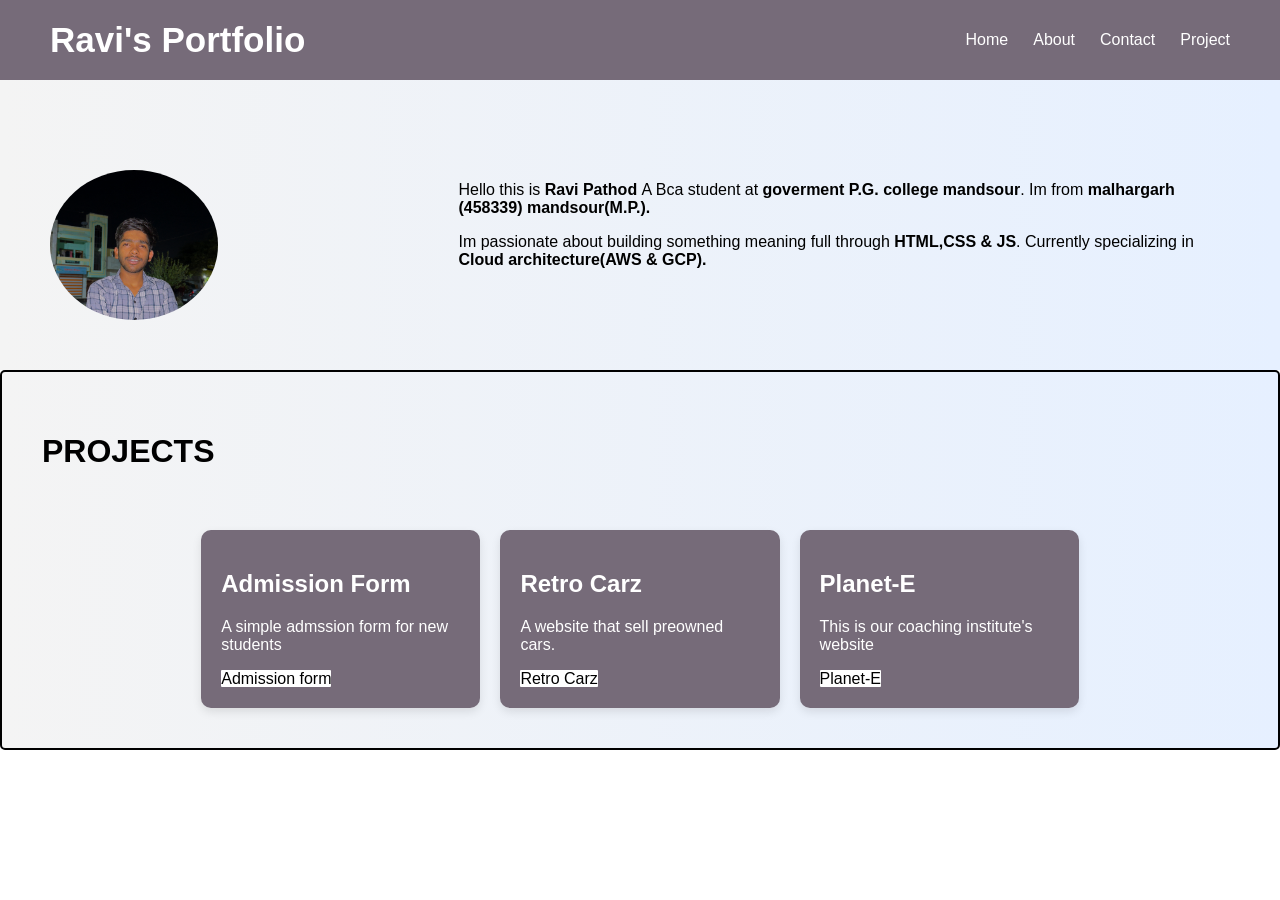
<file: port.html>
<!DOCTYPE html>
<html lang="en">
<head>
    <meta charset="UTF-8">
    <meta name="viewport" content="width=device-width, initial-scale=1.0">
    <title>PORTFOLIO</title>
     <link rel="stylesheet" href="port.css" type="text/css"> 
    
     <script>
        window.onload=function(){
            alert("Welcome to RAVI'S portfolio");
        }
     </script>
</head>
 <body>
  
    <nav class="navbar">
<div class="logo">Ravi's Portfolio</div>
              
                <ul class="nav-links">

                    <li><a href="https://coolors.co/ad343e-474747-f2af29-000000-e0e0ce">Home</a></li>
                      <li><a href="#hero1">About</a></li>
                          <li><a href="#">Contact</a></li>
                          <li><a href="#P-SECTION">Project</a></li>

                </ul>

    </nav>
    <!--this is hero section-->
    <section id="hero1" class="hero">
        <img src="/ravi.jpg" alt="ravi's photo"  height="150px" >
        <div class="hero-content"> 
            <p>Hello this is <strong>Ravi Pathod </strong> A Bca student at<strong> goverment P.G. college mandsour</strong>.
        Im from<strong> malhargarh (458339) mandsour(M.P.).</strong></p>

      <p> Im passionate about building something meaning full through<strong> HTML,CSS & JS</strong>. 
        Currently specializing in <strong>Cloud architecture(AWS & GCP).</strong>
    </p></div>


    </section>
     <!--this is hero section-->
<div class="project-section" id="P-SECTION">
    <h1 class="project-title">PROJECTS</h1>
<div class="project-cards">
    <div class="card">
        <h2>Admission Form</h2>
        <p>A simple admssion form for new students</p>
        <a href="#" class="btn">Admission form</a>
    </div>
    <div class="card">
        <h2>Retro Carz</h2>
        <p>A website that sell preowned cars.</p>
         <a href="#" class="btn">Retro Carz</a>
    </div>
<div class="card">
    <h2>Planet-E</h2>
    <p>This is our coaching institute's website</p>
     <a href="/admissionform.html" class="btn">Planet-E</a>
</div>

    </div>
    </div>
</body>
</html>
</file>
<file: port.css>
body{
    margin: 0;
    padding: 0;
    font-family: Arial, Helvetica, sans-serif;
}
.navbar{
    display: flex;
    justify-content: space-between;
    align-items: center;
    padding: 15px 50px;
    color: white;
    background-color:  #766B79;
    box-shadow: 0 2px 5px rgba(0,0,0,0,1);
    /* border: 1px solid black; */
}
.logo{
        font-size: 35px;
        font-weight: bold;

}
.nav-links{
    list-style: none;
    display: flex;
    gap: 25PX;
}
.nav-links li{
    display: inline;
}
.nav-links a{
    text-decoration: none;
    color: white;
    font-weight: 500;
}
.nav-links a:hover{
    color:#4f8cff
}
.project-section{
    align-items: center;
    padding: 40px;
    border: 2px solid black;
     box-shadow: 0 2px 5px rgba(0,0,0,0,1);
     border-radius: 5px;
     min-width: 600px;
        background:linear-gradient(to right, #f4f4f4, #e6f0ff);
     
}
.project-cards {
    display: flex;
    justify-content: center;
    gap: 20px;
    margin-top:5%;
     
}

     

.card{
    background-color: #766B79;
    color: white;
    width: 20%;
    padding: 20px;
    border-radius: 10px;
    box-shadow: 0 4px 10px rgba(0,0,0,0.1);
}
.card:hover{
    transform: translatey(-5px);
}
.btn{
    text-decoration: none;
    border-radius: 1px;
    background: white;
    color: black;
    display:inline ;
}


.hero img{
border-radius: 50%;  
margin-top: 40px; 
display: inline;

}
.hero-content{
    padding-left: 200px;
}
.hero{
 display:flex;              
    align-items:center;      
    justify-content:center;   
    gap:40px;                 
    padding:50px;
    background:linear-gradient(to right, #f4f4f4, #e6f0ff);
}
</file>
